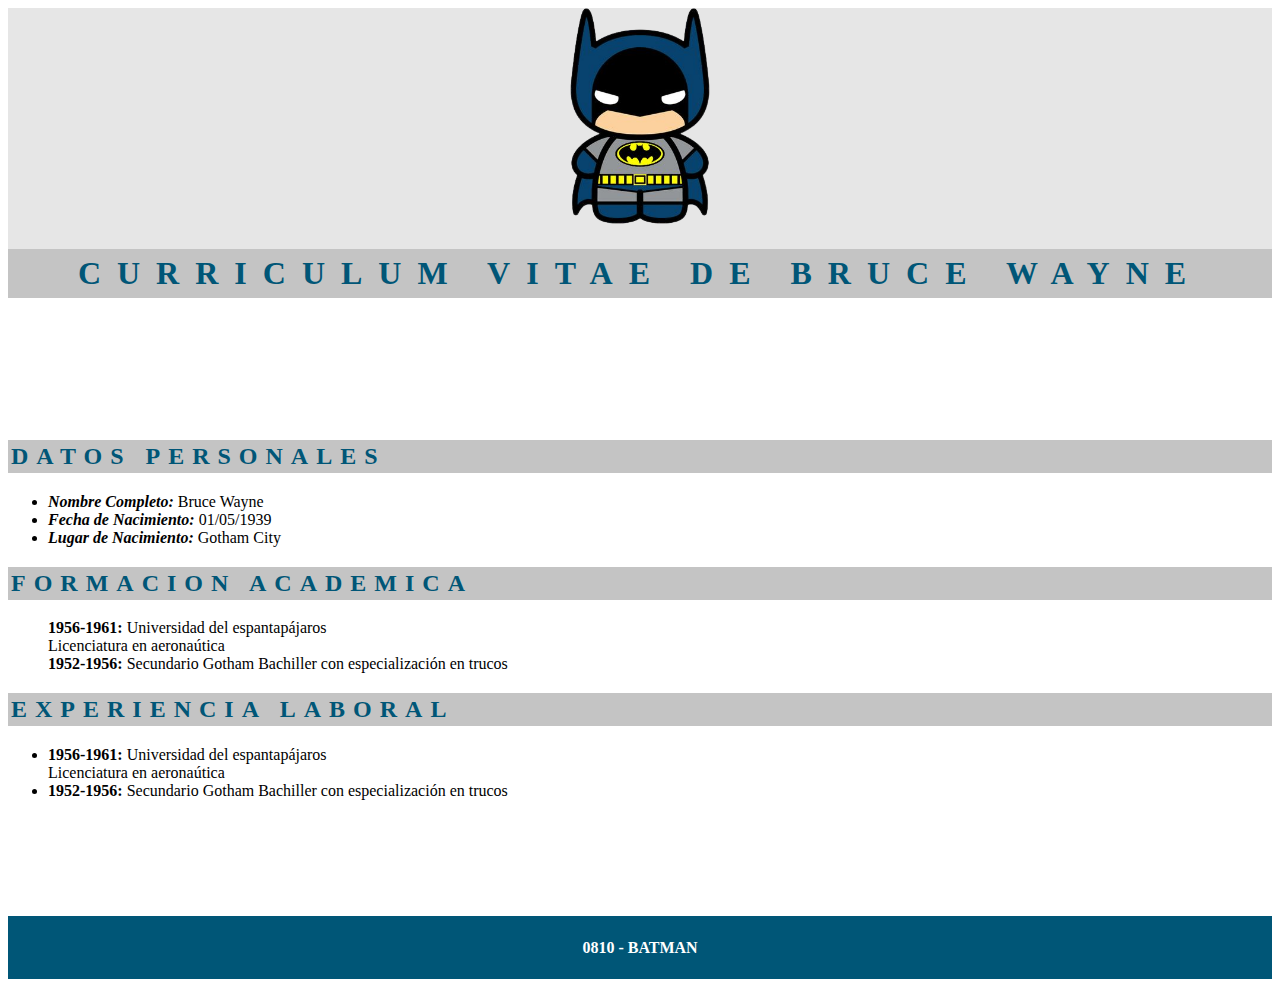
<file: Practica Curriculum 1/index.html>
<!DOCTYPE html>
<html lang="es">
<head>
    <meta charset="UTF-8">
    <meta http-equiv="X-UA-Compatible" content="IE=edge">
    <meta name="viewport" content="width=device-width, initial-scale=1.0">
    <title>Curriculum de Batman</title>
    <link rel="stylesheet" href="style.css">
</head>
<body>
    
    <header>
        <img src="./Imagenes/batmanSinFondo.png" id="batman">
        <h1 id="titulo">CURRICULUM   VITAE   DE   BRUCE   WAYNE</h1>
    </header>

    <article>
        
        <div class="espaciado"></div>
        
        <h2 class="subtitulo">Datos Personales</h2>
        <ul>
            <li><strong class="cursiva">Nombre Completo: </strong>Bruce Wayne</li>
            <li><strong class="cursiva">Fecha de Nacimiento: </strong>01/05/1939</li>
            <li><strong class="cursiva">Lugar de Nacimiento: </strong>Gotham City</li>
        </ul>

        <h2 class="subtitulo">Formacion Academica</h2>
        <ul class="listaEspecial">
            <li><strong>1956-1961: </strong>Universidad del espantapájaros <br> Licenciatura en aeronaútica</li>
            <li><strong>1952-1956: </strong>Secundario Gotham Bachiller con especialización en trucos</li>
        </ul>

        <h2 class="subtitulo">Experiencia Laboral</h2>
        <ul>
            <li><strong class="bold">1956-1961: </strong> Universidad del espantapájaros <br> Licenciatura en aeronaútica
            
                

            </li>
            <li><strong>1952-1956: </strong>Secundario Gotham Bachiller con especialización en trucos</li>
        </ul>

    </article>

    <div class="espaciado"></div>

    <footer>
        <h4>0810 - BATMAN</h4>

    </footer>

</body>
</html>
</file>
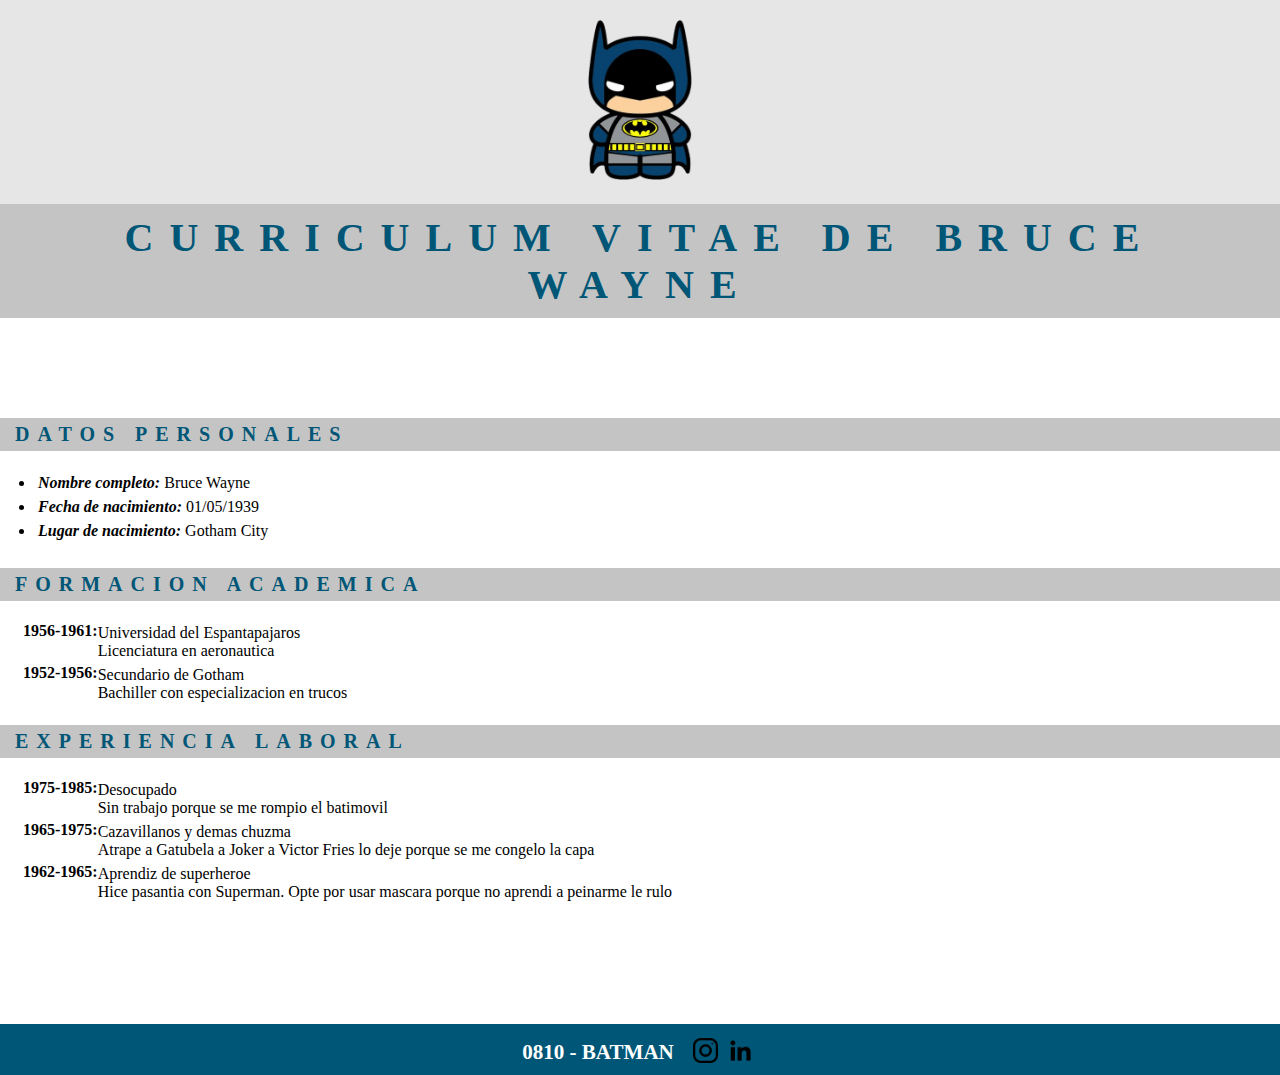
<file: Practica Curriculum/index.html>
<!DOCTYPE html>
<html lang="es">
<head>
    <meta charset="UTF-8">
    <meta name="viewport" content="width=device-width, initial-scale=1.0">
    <link rel="stylesheet" href="styles.css">
    <title>Curriculum Batman</title>
</head>
<body>
    
    <header class="cont-header">
        <img src="./Imagenes/batmanSinFondo.png" alt="batsi" class="img-batsi">
        <h1 class="titulo-curriculum">Curriculum vitae de bruce Wayne</h1>
    </header>

    <div class="contenido">

        <section>

            <h2 class="subtitulo">Datos Personales</h2>
            <ul class="listDP">

                <li><span class="spanDP">Nombre completo:</span> Bruce Wayne</li>
                <li><span class="spanDP">Fecha de nacimiento:</span> 01/05/1939</li>
                <li><span class="spanDP">Lugar de nacimiento:</span> Gotham City</li>

            </ul>

        </section>

        <section>

            <h2 class="subtitulo">Formacion Academica</h2>
            <ul class="listTypeNone" type="None">

                <li><span class="spanN">1956-1961:</span><span class="list-box"> Universidad del Espantapajaros <br>Licenciatura en aeronautica</span></li>
                <li><span class="spanN">1952-1956:</span><span class="list-box"> Secundario de Gotham <br>Bachiller con especializacion en trucos</span></li>

            </ul>

        </section>

        <section>

            <h2 class="subtitulo">Experiencia Laboral</h2>
            <ul class="listTypeNone" type="None">

                <li><span class="spanN">1975-1985:</span><span class="list-box"> Desocupado <br>Sin trabajo porque se me rompio el batimovil</span></li>
                <li><span class="spanN">1965-1975:</span><span class="list-box"> Cazavillanos y demas chuzma <br>Atrape a Gatubela a Joker a Victor Fries lo deje porque se me congelo la capa</span></li>
                <li><span class="spanN">1962-1965:</span><span class="list-box"> Aprendiz de superheroe <br>Hice pasantia con Superman. Opte por usar mascara porque no aprendi a peinarme le rulo</span></li>

            </ul>

        </section>

    </div>

    <footer>

        <h3 class="footer-batman">0810 - BATMAN</h3>
        <img src="./Imagenes/instagram.png" alt="instagram" class="redes-sociales">
        <img src="./Imagenes/linkedin.png" alt="linkedin" class="redes-sociales">

    </footer>

</body>
</html>
</file>
<file: Practica Curriculum 1/style.css>
header {
    background-color: #E6E6E6;
    text-align: center;
}

#batman {
    width: 140px;
}

#titulo {
    font-family: 'Times New Roman', Times, serif;
    background-color: #C4C4C4;
    text-align: center;
    color: #005677;
    letter-spacing: 1rem;
    padding: 6px;
}

.espaciado {
    color: black;
    display: block;
    height: 100px;
    width: 300px;;
}

.subtitulo {
    color: #005677;
    background-color: #C4C4C4;
    text-transform: uppercase;
    letter-spacing: 0.5rem;
    padding: 3px;
}

.cursiva {
    font-style: italic;
}

.listaEspecial {
    list-style-type: none;
}

.bold {
    font-weight: bold;
}

footer {
    background-color: #005677;
    color: white;
    text-align: center;
    padding: 1px;
    
}
</file>
<file: Practica Curriculum/styles.css>
* {
    padding: 0px;
    margin: 0px;
    box-sizing: border-box;
}

.cont-header{
    background-color: #E6E6E6;
    text-align: center;
}

.titulo-curriculum{
    background-color: #C4C4C4;
    color: #005677;
    text-transform: uppercase;
    letter-spacing: 1rem;
    text-align: center;
    padding: 10px;
    font-size: 40px;
}

.img-batsi{
    padding: 20px;
    height: 200px;
}

.contenido{
    padding-top: 100px;
    padding-bottom: 100px;
}

.subtitulo{
    background-color: #C4C4C4;
    color: #005677;
    font-size: 20px;
    text-transform: uppercase;
    letter-spacing: 0.5rem;
    padding: 5px;
    padding-left: 15px;
}

.listDP{
    padding: 20px;
    padding-bottom: 25px;
    padding-left: 35px;
}

li{
    padding: 3px;
}

.spanDP{
    font-style: italic;
    font-weight: bold;
}

.listTypeNone{
    padding: 20px;
}

.spanN{
    font-weight: bold;
    position: relative;
    bottom: 20px;
}

.list-box{
    display: inline-block;
}

footer{
    background-color: #005677;
    color:white;
    font-size: 18px;
    text-align: center;
    padding: 0px;
}

.footer-batman{
    display: inline-block;
    padding-bottom: 10px;
    padding-right: 15px;
}

.redes-sociales{
    display: inline-block;
    text-align: center;
    padding-top: 10px;
    width: 30px;
    padding-right: 5px;
    position: relative;
    top: 4px;
}
</file>
